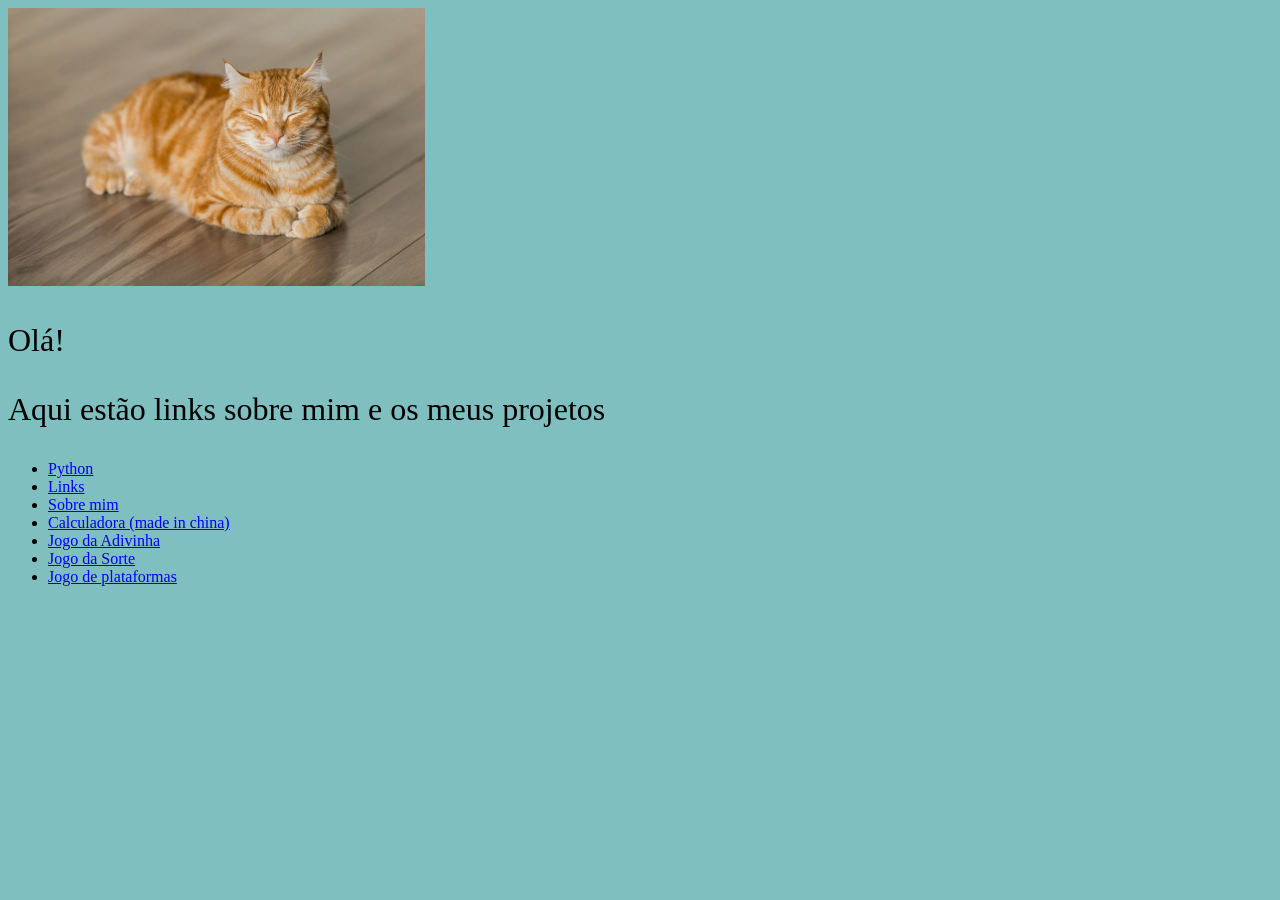
<file: index.html>
<!DOCTYPE html>
<html>
<head>
    <link href="estilo.css" rel="stylesheet" />
    <title>Trabalho</title>
</head>

<body>
    <div>
        <img src="Cat 1.webp"/>
    </div>
    <p>
        Olá!
    </p>
    <p>
        Aqui estão links sobre mim e os meus projetos 
    </p>
    <p>
        <ul>
            <li><a href="Python.html">Python</a></li>
            <li><a href="link.html">Links</a></li>
            <li><a href="Sobremim.html">Sobre mim</a></li>
            <li><a href="Calculadora.html">Calculadora (made in china)</a></li>
            <li><a href="jogo.html">Jogo da Adivinha</a></li>
            <li><a href="sorte.html">Jogo da Sorte</a></li>
            <li><a href="super_tiago.html">Jogo de plataformas</a></li>
        </ul>        
    </p>
</body>

</html>
</file>
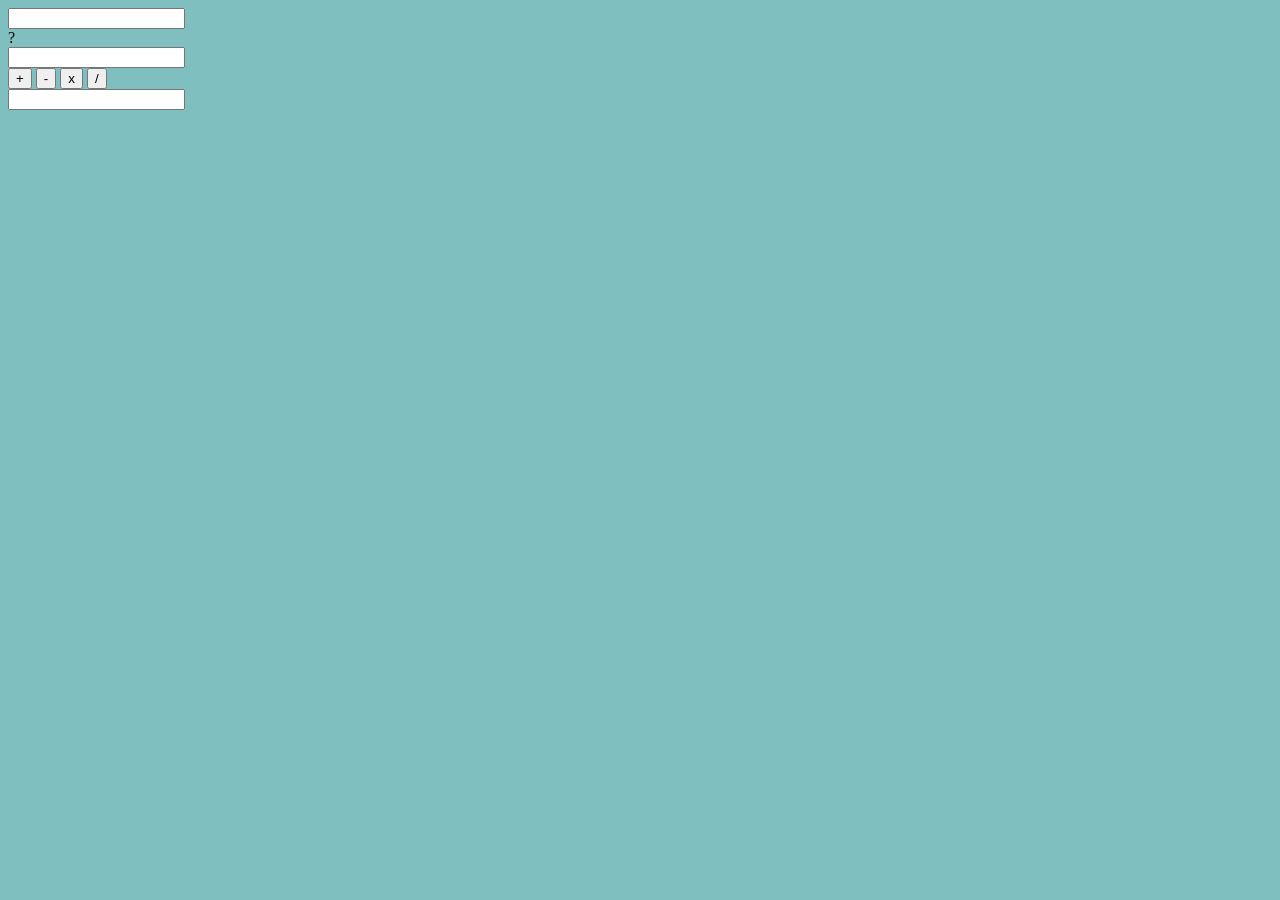
<file: Calculadora.html>
<html>
    <head>
<link href="estilo.css" rel="stylesheet" />
</head>

    <head><title>Calculadora</title></head>
<body>
        <input type="text" name="val1"  />
        <div id="op">?</div>
     <input type="text" name="val2"  />
     <br />
    <button onclick="soma()">+</button>
    <button onclick="sub()">-</button>
    <button onclick="multi()">x</button>
    <button onclick="divi()">/</button>
    <br />
    <input type="text" name="res" readonly />
        <script>
        function soma() {
            document.getElementById('op').innerHTML='+'
            let vals = getVals()
            let res = document.getElementsByName('res')[0]
            res.value = Number(vals.val1) + Number(vals.val2)
        }
        function sub() {
            document.getElementById('op').innerHTML='-'
            let vals = getVals()
            let res = document.getElementsByName('res')[0]
            res.value = Number(vals.val1) - Number(vals.val2)
        }
        function multi() {
            document.getElementById('op').innerHTML='x'
            let vals = getVals()
            let res = document.getElementsByName('res')[0]
            res.value = Number(vals.val1) * Number(vals.val2)
        }
        function divi() {
            document.getElementById('op').innerHTML='/'
            let vals = getVals()
            let res = document.getElementsByName('res')[0]
            res.value = Number(vals.val1) / Number(vals.val2)

        }

function getVals() {
          return {
            val1: document.getElementsByName('val1')[0].value,
            val2: document.getElementsByName('val2')[0].value
}
}


        </script>
</body>
</html>
</file>
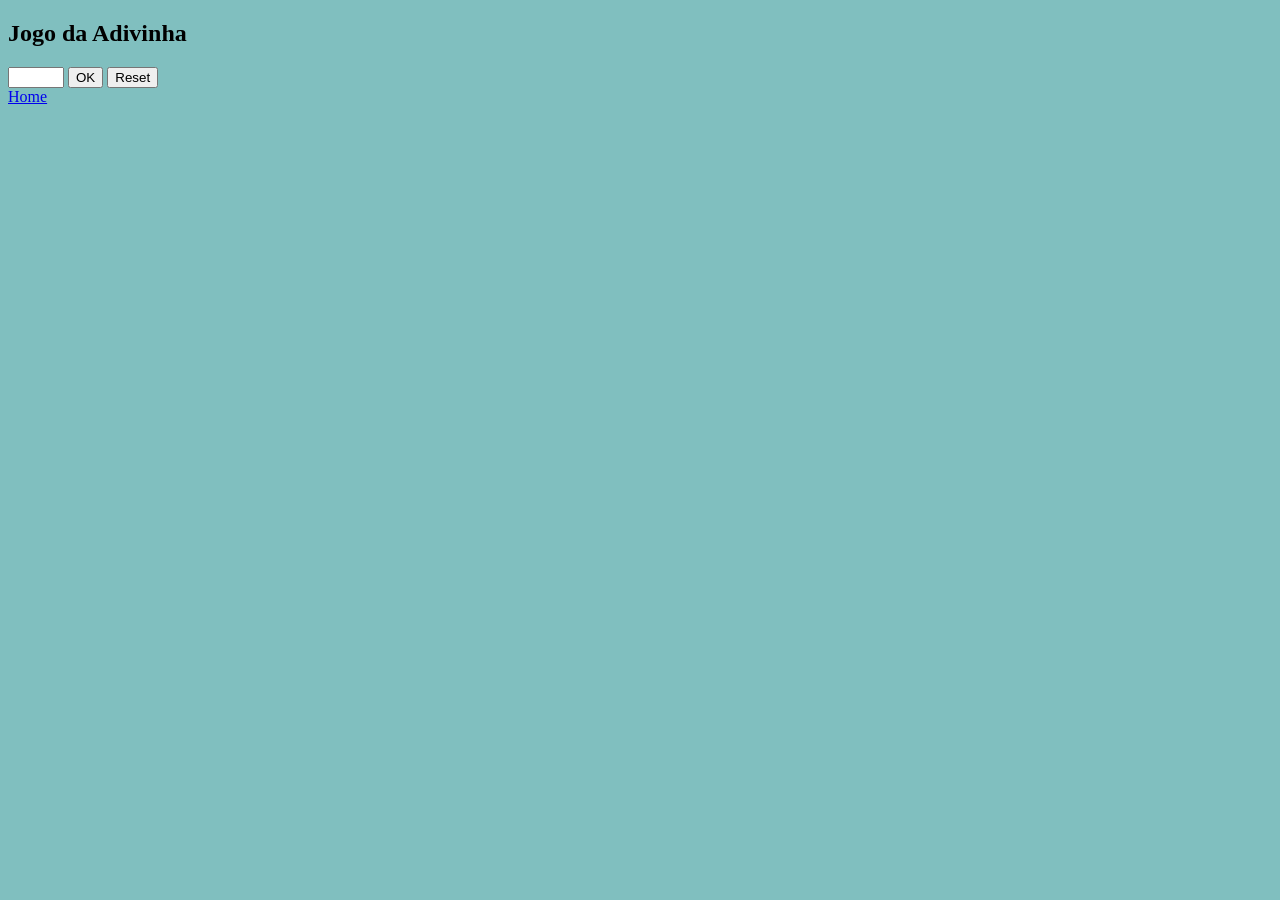
<file: jogo.html>
<!DOCTYPE html>
<html>
<head>
    <link href="estilo.css" rel="stylesheet" />
    <title>Jogo</title>
</head>

<body>
    <div>
        <h2>Jogo da Adivinha</h2>
        <input type="number" id="resposta" min="0" max="100" onchange="verificar()" />
        <button onclick="verificar()">OK</button> 
        <button onclick="window.location.reload()">Reset</button>
        <div>
            <img src="imagem 2.png" id="bigger" style="display: none;" />
            <img src="imagem 3.png" id="equal" style="display: none;" />
            <img src="imagem.png" id="smaller" style="display: none;" />
        </div>
        <script>
            let bigger = document.getElementById('bigger')
            let equal = document.getElementById('equal')
            let smaller = document.getElementById('smaller')
            let numero = Math.round(Math.random() * 100);
            console.log(numero)
            let resposta = document.getElementById('resposta')
            let audio = new Audio ('rickroll.mp3')
            audio.loop = true

            function verificar() {
                if (resposta.value == numero) { 
                    equal.style.display = "block"
                    bigger.style.display = "none"
                    smaller.style.display = "none"
                    console.log("equal")
                    audio.play()

                } else if (resposta.value < numero) {
                    equal.style.display = "none"    
                    bigger.style.display = "block"
                    smaller.style.display = "none"
                    console.log("smaller")
                    audio.pause()

                } else if (resposta.value > numero) {
                    equal.style.display = "none"
                    bigger.style.display = "none"
                    smaller.style.display = "block"
                    console.log("bigger")
                    audio.pause()
                }
            }
        </script>
<a href="index.html">Home</a>
</body>
</html>
</file>
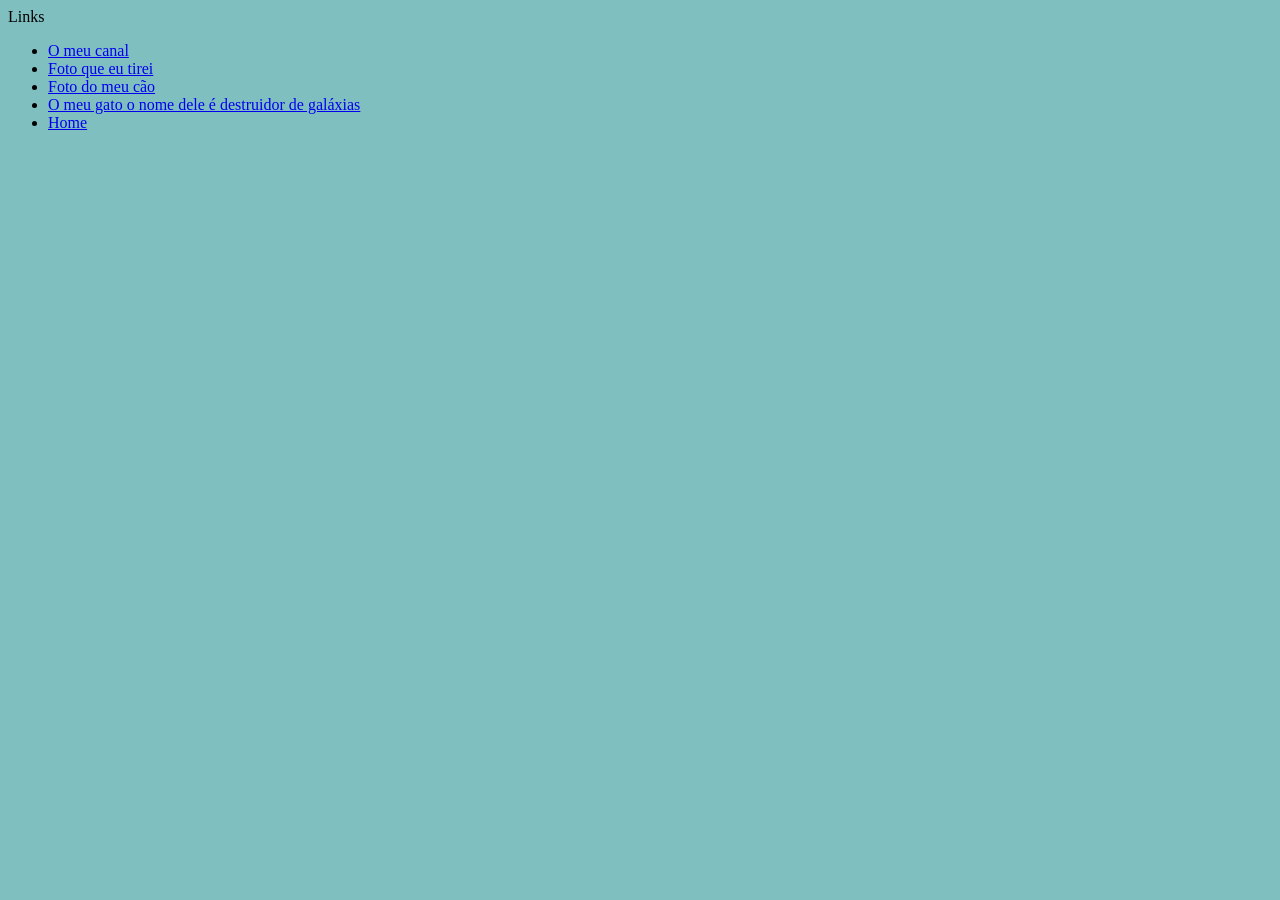
<file: link.html>
<!DOCTYPE html>
<html>
<head>
<link href="estilo.css" rel="stylesheet" />
</head>

<body>


<div> 
   Links
</div>
<div> 
  
  
</div>
<div> 

 <ul>
   <li> <a href="https://www.youtube.com/watch?v=xvFZjo5PgG0&list=RDvFZjo5PgG0&start_radio=1" target=_blank>  O meu canal </a></li>
   <li><a href="https://pt.pinterest.com/pin/4081455907706838/" target="_blank"> Foto que eu tirei</a></li>
   <li><a href="https://pt.pinterest.com/pin/563018699403786/" target=_blank> Foto do meu cão</a></li>
 <li> <a href="https://pt.pinterest.com/pin/48273027253240405/" target=_blank> O meu gato o nome dele é destruidor de galáxias</a></li>
 <li> <a href="index.html">Home</a></li>

</ul>

</div>
</body>
</file>
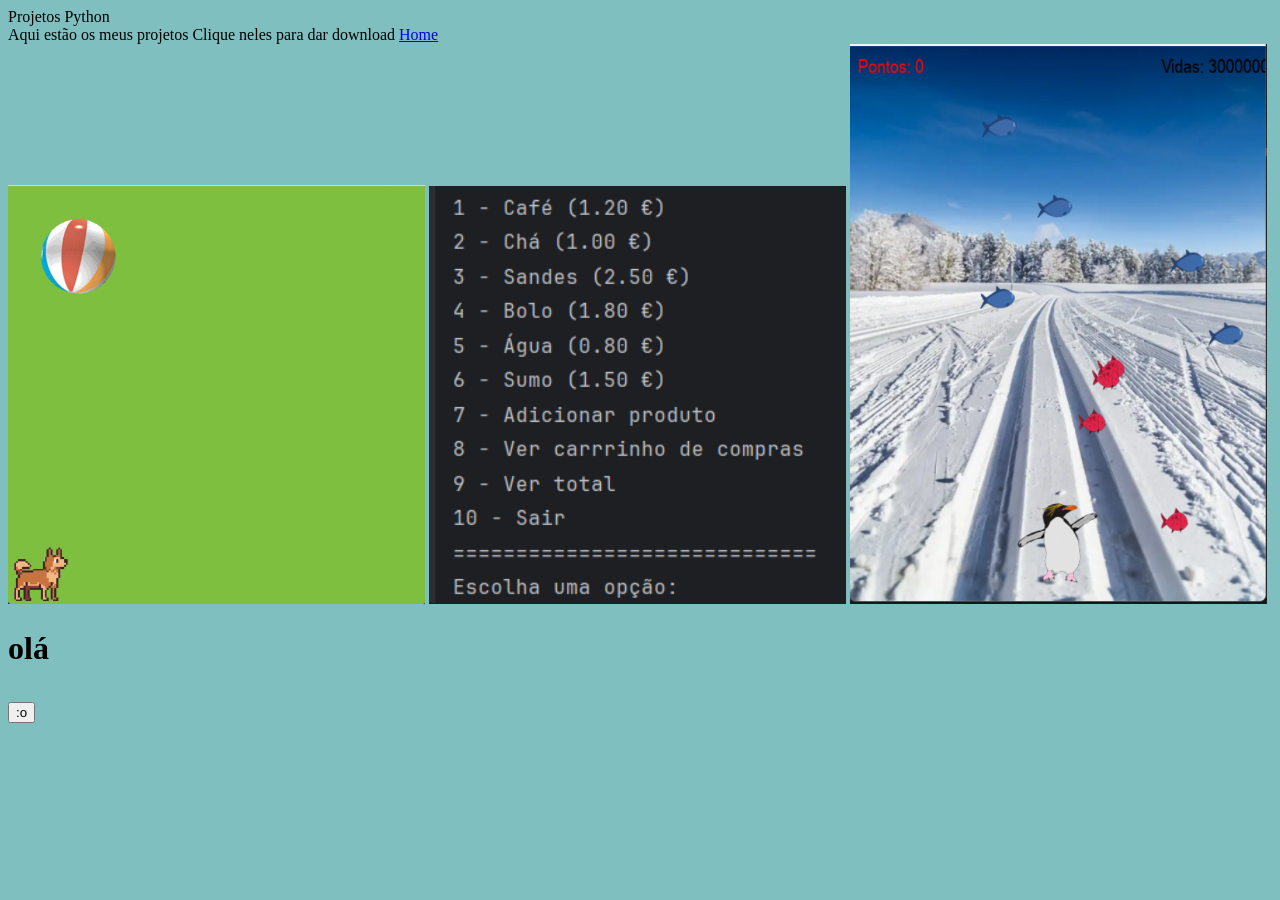
<file: Python.html>
<!DOCTYPE html>
<html>
<head>
<link href="estilo.css" rel="stylesheet" />
</head>

<body>


<div> 
    Projetos Python
</div>
<div> 
       Aqui estão os meus projetos Clique neles para dar download
<a href="index.html">Home</a>
</div>
<div> 
    <a href="dog.zip"><img src="Cão.png"/></a>
 <a href="Cafe.zip"><img src="Café.png"/></a>
<a href="random.zip"><img src="per.png"/></a>


        
</div>
<div> 



</div>


      <h1 id="o">olá<h1>
      <button onclick="Um()">
      :o
      </button>
      <script>
            function Um() { 
                  let r = Math.floor(Math.random()*255)
                  let g = Math.floor(Math.random()*255)
                  let b = Math.floor(Math.random()*255)
                  document.getElementById('o').style.color= "rgb("+r+","+g+","+b+")"
            }
      </script>
</body>
</html>
</file>
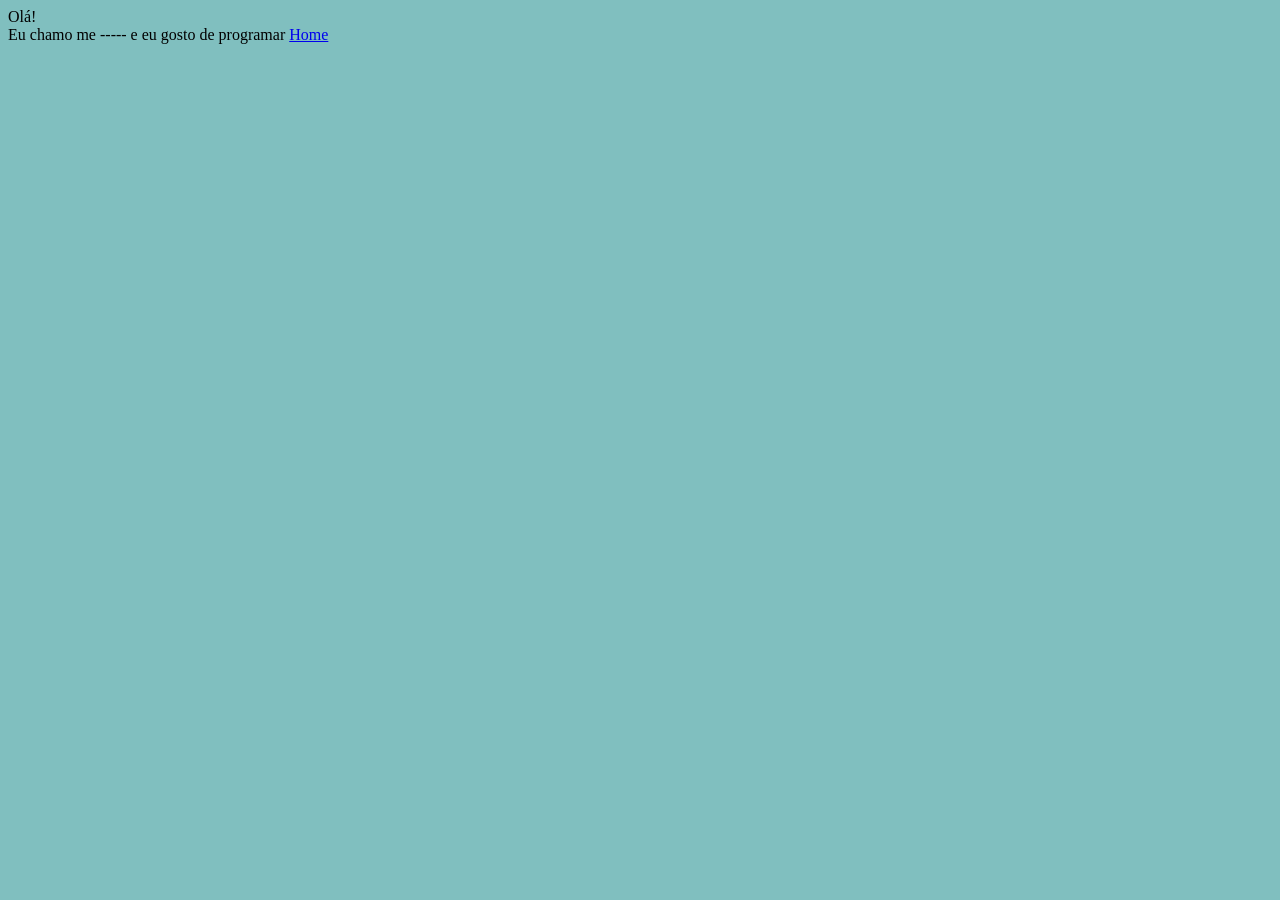
<file: Sobremim.html>
<!DOCTYPE html>
<html>
<head>
    <link href="estilo.css" rel="stylesheet" />
<title>Trabalho</title>
</head>
<body>
<div> 
    Olá!
</div>
<div> 
      Eu chamo me ----- e eu gosto de programar






      <a href="index.html">Home</a>
</div>
<div> 

</div>
</body>
</file>
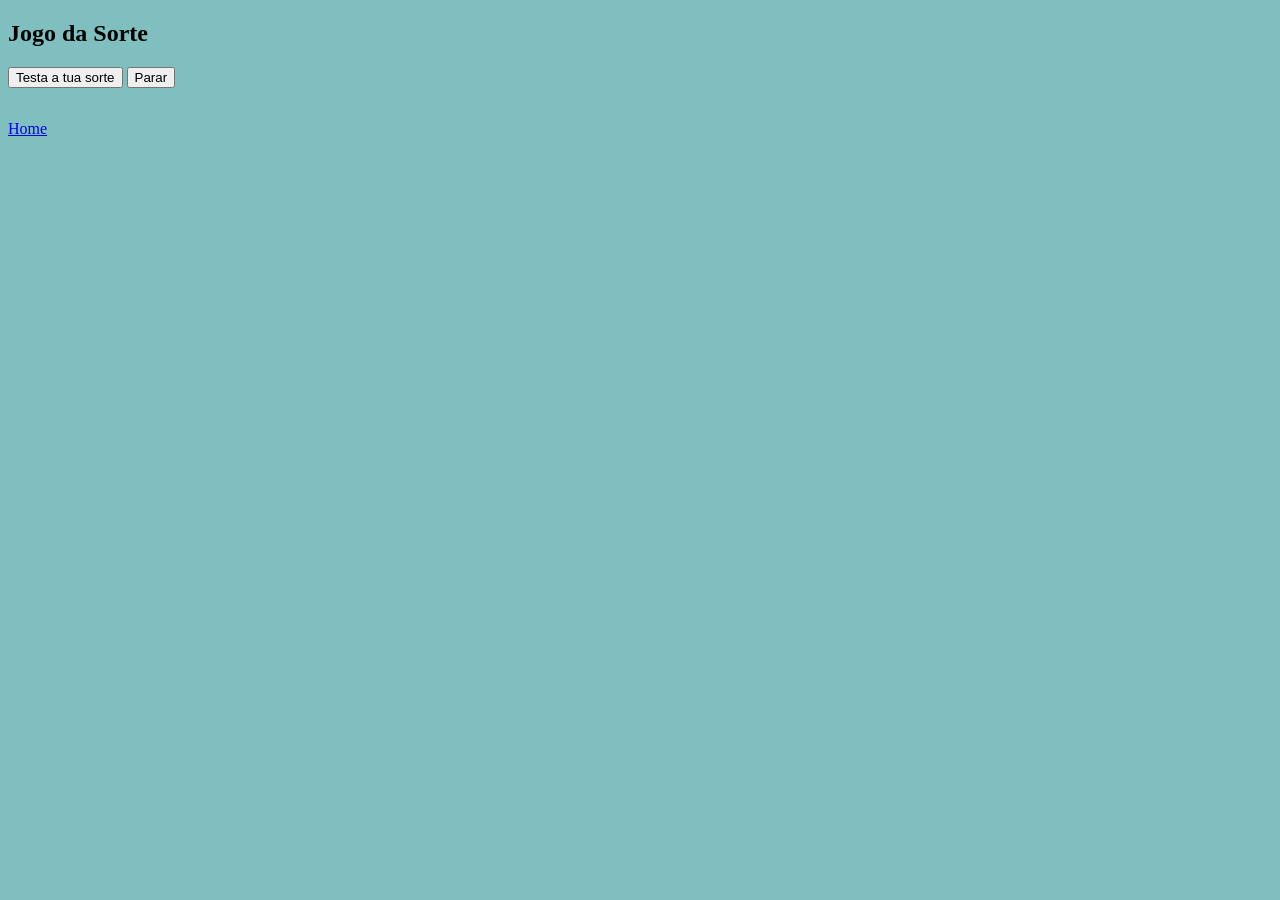
<file: sorte.html>
<!DOCTYPE html>
<html>
<head>
    <link href="estilo.css" rel="stylesheet" />
    <title>Jogo</title>
</head>

<body>
        <h2>Jogo da Sorte</h2>
        <button onclick="tryluck()">Testa a tua sorte</button> 
        <button onclick="stop()">Parar</button> 
        <p>
         <span id="n1" class="bignumber"></span>
         <span id="n2" class="bignumber"></span>
          <span id="n3" class="bignumber"></span>
        </p>
        <p id="msg"></p>
    <script>
        const dn1 = document.getElementById('n1')
        const dn2 = document.getElementById('n2')    
        const dn3 = document.getElementById('n3')  
        let myTimer
        let timeout = 0
        let n1
        let n2
        let n3
        
        function tryluck() {
         n1 =  Math.round(Math.random() * 9)
         n2 =  Math.round(Math.random() * 9)
         n3 =  Math.round(Math.random() * 9)
        dn1.innerHTML = n1
        dn2.innerHTML = n2
        dn3.innerHTML = n3
        timeout = timeout + 25
        if ( timeout < 200) {
            myTimer = setTimeout(tryluck, timeout)
        }   else {
            stop()
        }
    }
    function stop() {
        clearTimeout(myTimer)
        timeout = 0
        if (n1 == n2 && n2 == n3) {            
          msg.innerHTML = "Ganhaste"
          } else {
            msg.innerHTML = "Perdeste"
          } 
    }
     </script>
     <style>
        .bignumber {
            font-family: 'digital-clock-font' sans-serif;
            font-size: xx-large;
            letter-spacing: lem;
        }
        @font-face{
font-family:'digital-clock-font';
src: url('digital.7mono.ttf');
        }
     </style> 
<a href="index.html">Home</a>
</body>
</html>
</file>
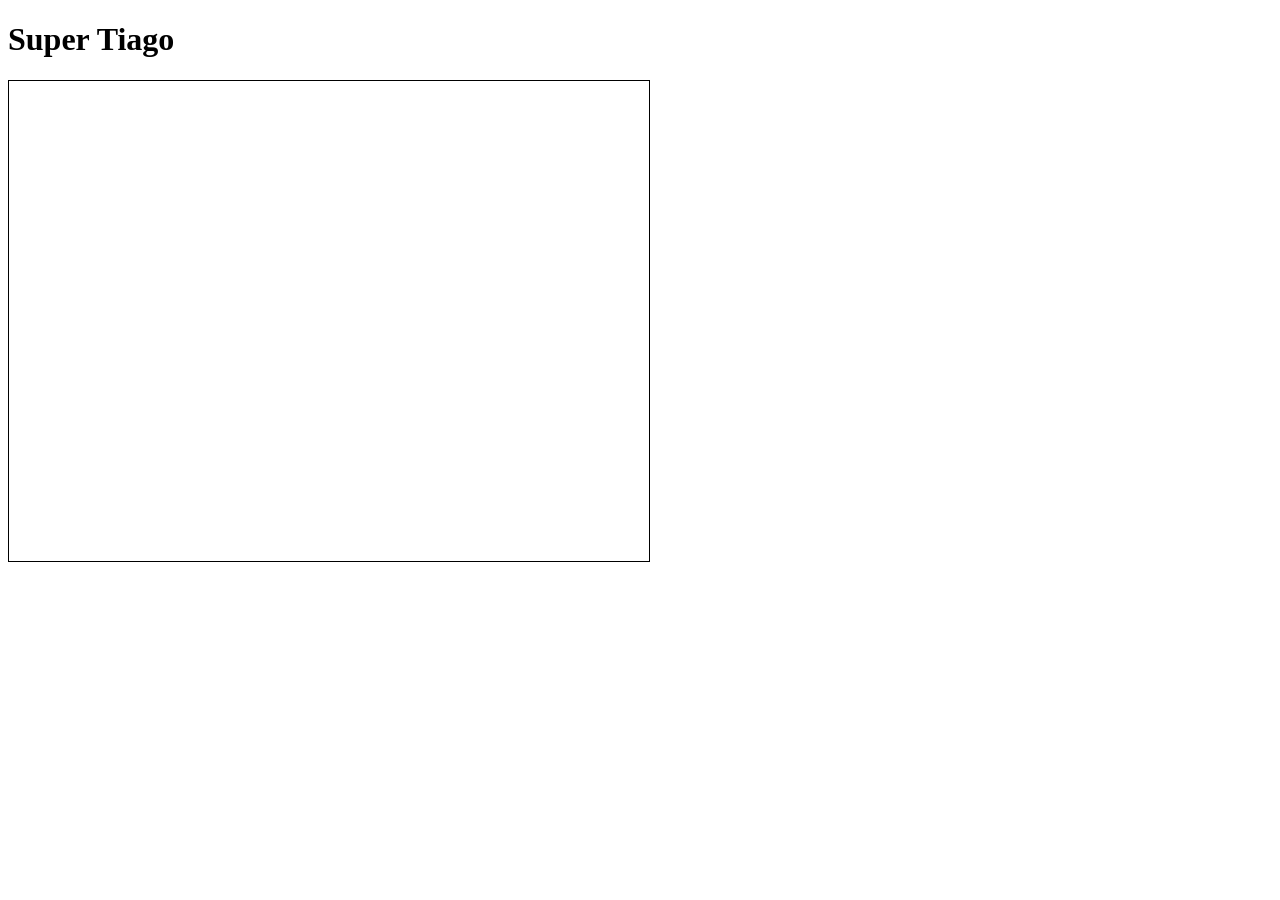
<file: super_tiago.html>
<!DOCTYPE html>
<html lang="pt">
<head>
    <meta charset="UTF-8">
    <title>Super Tiago</title>
</head>
<body>

    <h1>Super Tiago</h1>

    <canvas id="mycanvas" width="640" height="480" style="border:1px solid black;"></canvas>

    <script src="super_tiago.js"></script>

</body>
</html>
</file>
<file: estilo.css>
body{
background-color: rgb(127.5, 191.25, 191.25);
}

p {
font-size: 2em;
}

img {
    width: 33%;
}
</file>
